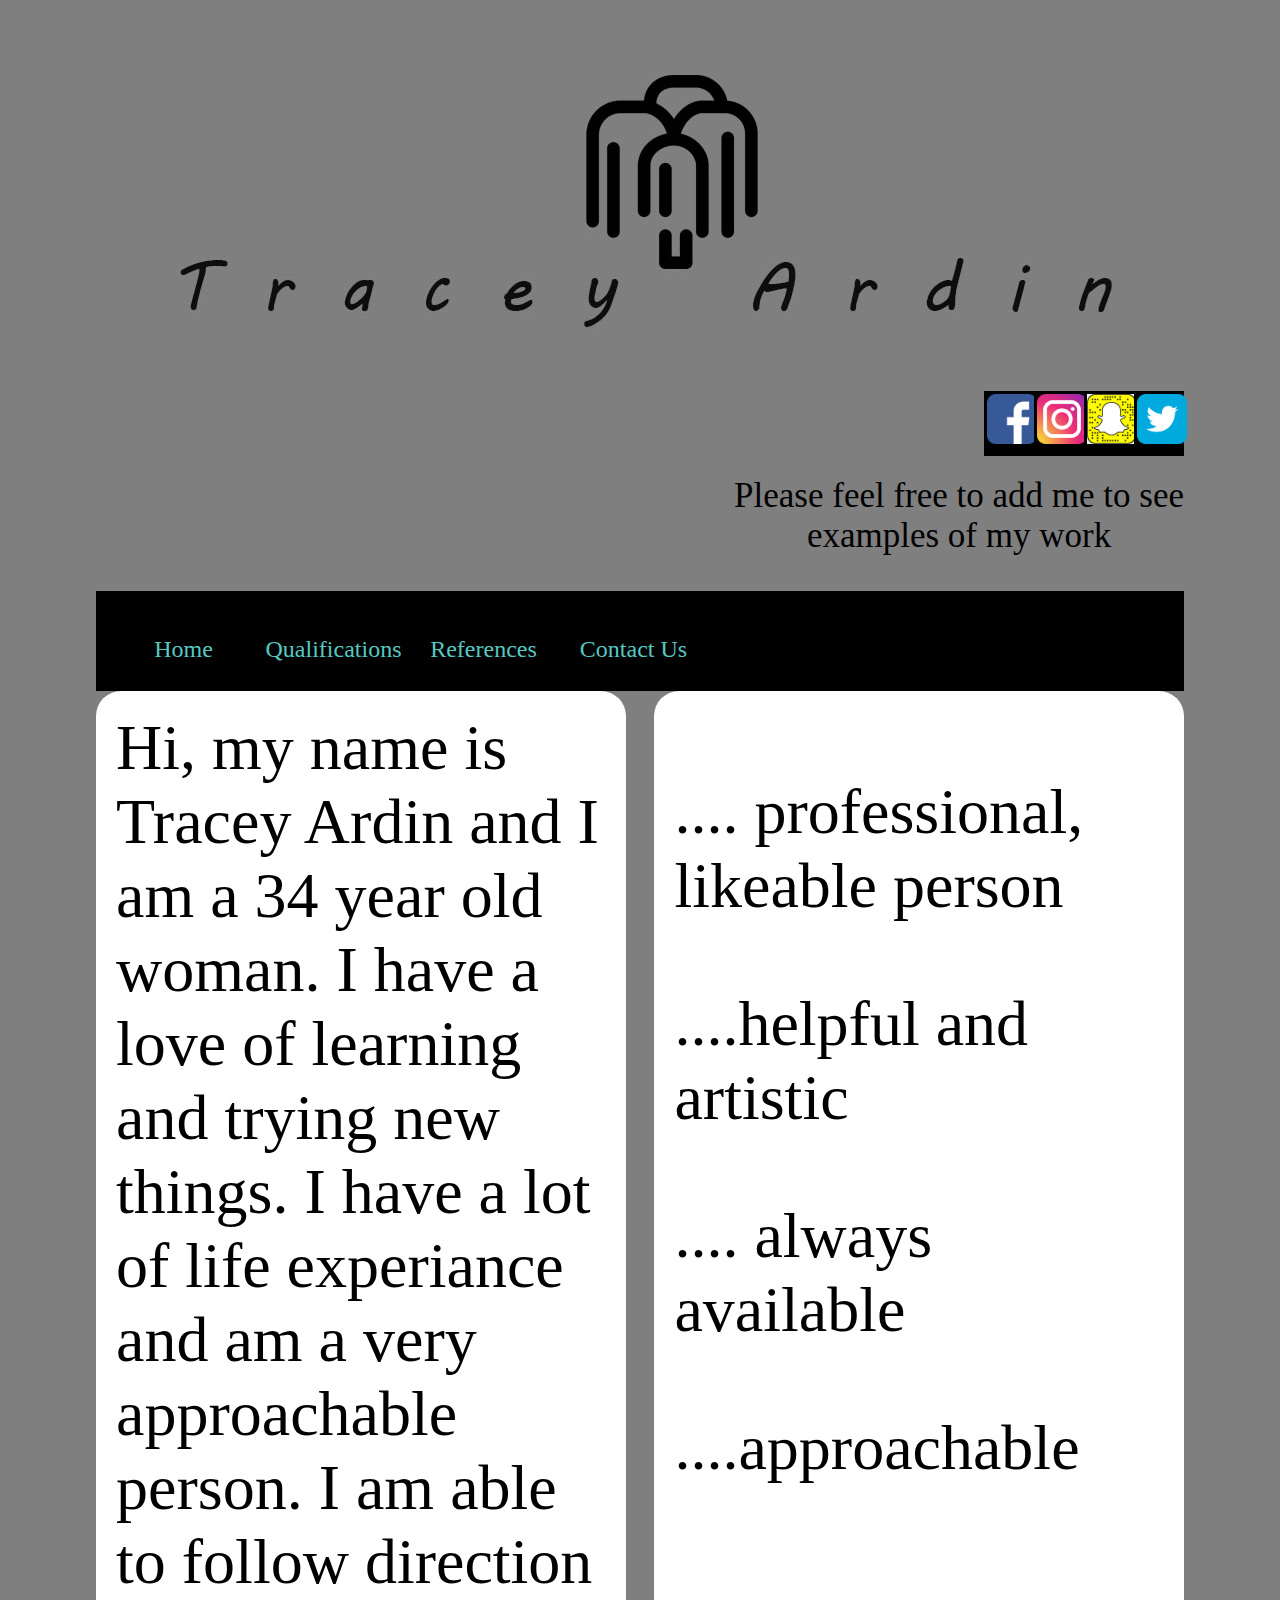
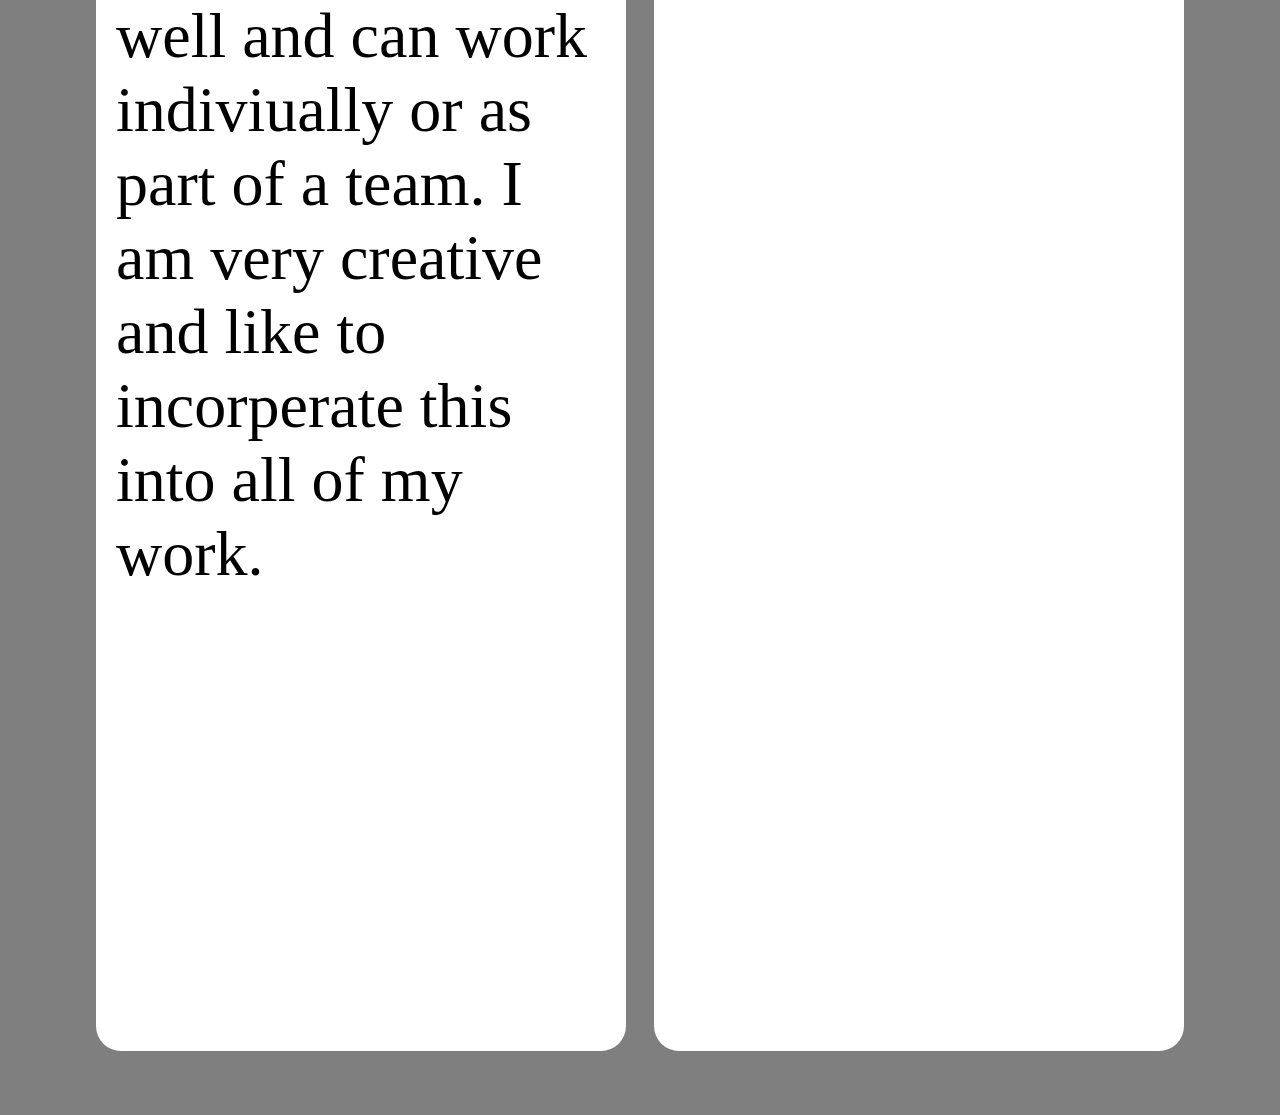
<file: index.html>
<!DOCTYPE html>
<html>
<head>
    <meta charset="utf-8">
	<title>cv website</title>

<link href="style.css" rel="stylesheet" type="text/css">
</head>
<body>
	<header>		
	<div class="header-image"><img src="images/logo.jpg" alt="" width="1055" height="347"></div>
	<div id="social-media">
			<div class="social-icon"><a href="https://en-gb.facebook.com/login/"><img src="images/facebook.png" width="512" height="512" alt="facebook"></a></div>
			<div class="social-icon"><a href="https://www.instagram.com/"><img src="images/instagram.png" width="512" height="512" alt="instagram"></a></div>
			<div class="social-icon"><a href="https://accounts.snapchat.com/accounts/login?continue=https%3A%2F%2Faccounts.snapchat.com%2Faccounts%2Fwelcome"><img src="images/snapchat.png" width="512" height="512" alt="snapchat"></a></div>
			<div class="social-icon"><a href="https://twitter.com/login?lang=en-gb"><img src="images/twitter.png" width="512" height="512" alt="twitter"></a></div>
		
	</div>
		<div class="clear"></div>
	<p id="social-text">Please feel free to add me to see<br>
		examples of my work </p>
	</header>
	<nav>
    <ul class="navigation"> 
            <li><a href="index.html">Home</a></li>
            <li><a href="Qualification.html">Qualifications</a></li>
            <li><a href="References.html">References</a></li>
            <li><a href="Contact-Us.html">Contact Us</a></li>
        </ul>
</nav>

<aside>Hi, my name is Tracey Ardin and I am 
a 34 year old woman. I have a love of
learning and trying new things. I 
have a lot of life experiance and am a
 very approachable person. I am able 
to follow direction well and can work
indiviually or as part of a team. I am 
very creative and like to incorperate
this into all of my work.</aside>
<article>
	<p>.... professional, likeable person
	</p>
	<p>....helpful and artistic</p>
	<p>.... always available</p>
	<p>....approachable</p>
</article>

    
</body>

</html>
</file>
<file: style.css>
@charset "utf-8";
/* CSS Document */


body
{
	background-color:#7f7f7f;
	margin: 0 auto;
	width: 85%;
}

header{
	width:100%;
	height:500px;
	background-color:#7f7f7f;
	margin-bottom: 1em;
	margin-top: 1em;
	text-align: left;
	font-size: 35px;
	}
aside{
	float: left;
	width: 45%;
	min-height: 30em;
	background: white;
	margin-bottom: 1em;
	border-radius: 25px;
	padding: 20px;
	font-size: 4em;
}
article{
	float: right;
	width: 45%;
	min-height: 30em;
	background: white;
	margin-bottom: 1em;
	border-radius: 25px;
	padding: 20px;
	font-size: 4em;
	
}
footer{
	clear: both;
	height: 50px;
	background: #837984;
}
nav{
	float: left;
	width: 100%;
	height: 100px;
	background-color: black;
	
}
.navigation{
	list-style: none;
	margin: 0;
	margin-bottom: 1em;
	padding: 20px;
}

.navigation a{
	text-decoration:none;
	display:block;
	color: #56c9c1;
	text-align:center;
	float: right;
	width: 150px;
	font-size: 1.5em;
}


	

.header-image{
	width:100%;
	float: left;
}

.clear{
	clear: both;
}
@media all and (max-width:800px){
	.navigation{
		justify-content: space-around;
}
}
@media all and (max-width:600px){
	.navigation{
		-webkit-flex-flow: column wrap;
		flex-flow: column wrap;
		padding: 0;
}
	.navigation a {
		text-align: center;
		padding: 10px;
		border-top: 1px solid rgba(255,255,255,0.3);
		border-bottom: 1px solid rgba(0,0,0,0.1);
}
	.navigation li:last-of-type a {
		border-bottom: none;
}
}
section{
	width:100%;
	height:500px;
	background-color:white;
	margin:auto;
	text-align: center;
}

footer{
	width:100%;
	height: 100px;
	background-color:#837984;
	text-align: right;
	color:#A41128}

ul{
	liststyle:none;
	margin:0;
	padding:0;
}

li{float: left}

a{
	display: block;
	padding: 5%;
	background-color: black;
	height: 60px;
	line-height: 60px;
	text-align: center;
	
}



#social-text{
	float: right;
	text-align: center;
}

#social-media{
	float:right;
	
	
}

.social-icon{
	float: left;
	height: 50px;
	width: 50px;
}

.social-icon img{
	height: 50px;
	width: auto;
}
</file>
